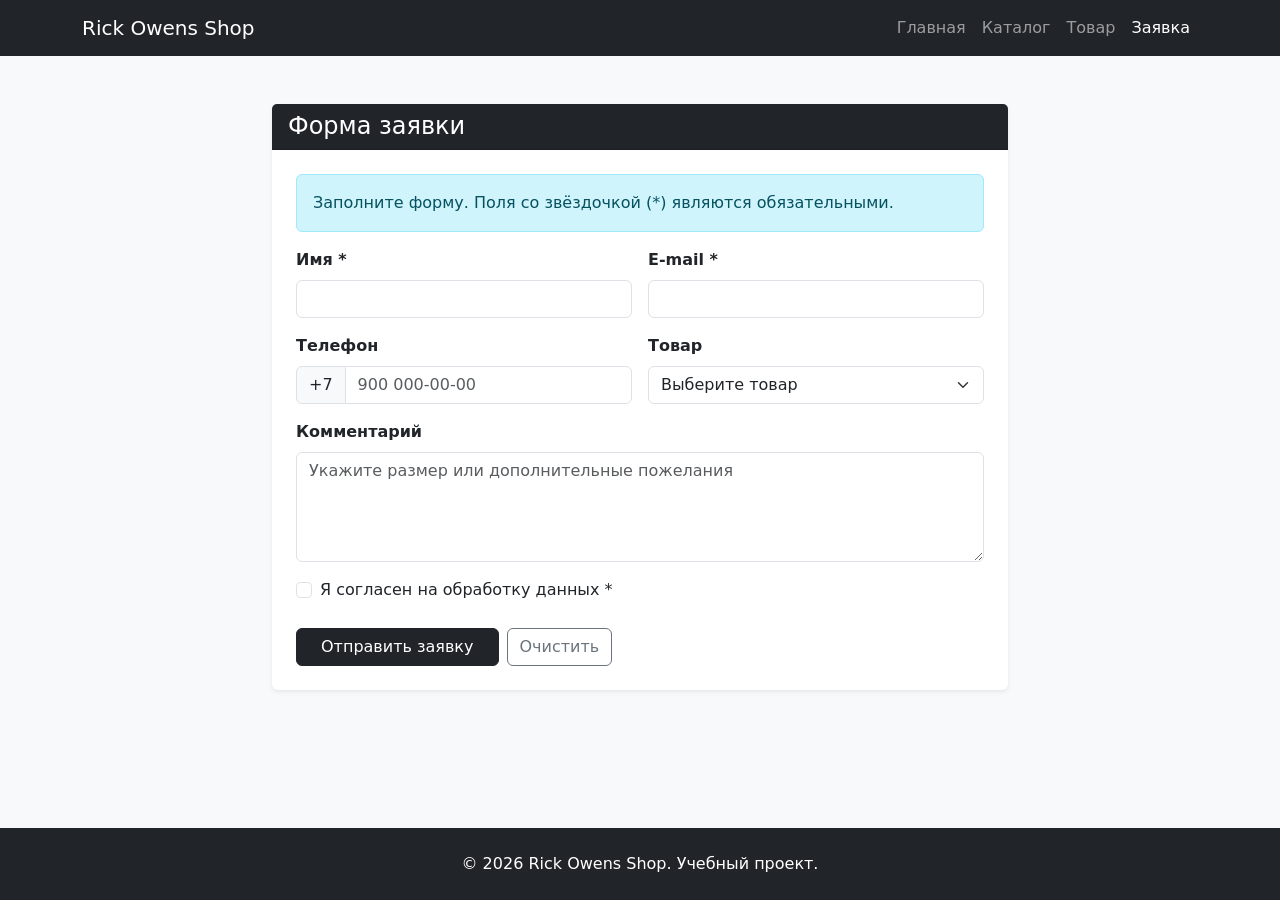
<file: order.html>
<!DOCTYPE html>
<html lang="ru">
<head>
    <meta charset="UTF-8">
    <meta name="viewport" content="width=device-width, initial-scale=1.0">
    <title>Заявка – Rick Owens Shop</title>
    
    <!-- Подключение Bootstrap CSS -->
    <link href="https://cdn.jsdelivr.net/npm/bootstrap@5.3.3/dist/css/bootstrap.min.css" rel="stylesheet">
    
    <!-- Собственные стили -->
    <link rel="stylesheet" href="css/custom.css">
</head>
<body class="bg-light d-flex flex-column min-vh-100">

    <!-- ================= НАВИГАЦИЯ ================= -->
    <nav class="navbar navbar-expand-lg navbar-dark bg-dark">
        <div class="container">
            <a class="navbar-brand" href="index.html">Rick Owens Shop</a>
            <button class="navbar-toggler" type="button" data-bs-toggle="collapse" data-bs-target="#mainNavbar" aria-controls="mainNavbar" aria-expanded="false" aria-label="Переключить навигацию">
                <span class="navbar-toggler-icon"></span>
            </button>
            <div class="collapse navbar-collapse" id="mainNavbar">
                <ul class="navbar-nav ms-auto">
                    <li class="nav-item"><a class="nav-link" href="index.html">Главная</a></li>
                    <li class="nav-item"><a class="nav-link" href="catalog.html">Каталог</a></li>
                    <li class="nav-item"><a class="nav-link" href="product.html">Товар</a></li>
                    <li class="nav-item"><a class="nav-link active" aria-current="page" href="order.html">Заявка</a></li>
                </ul>
            </div>
        </div>
    </nav>

    <!-- ================= ОСНОВНОЙ КОНТЕНТ ================= -->
    <main class="container my-5 flex-grow-1">
        <div class="row justify-content-center">
            <div class="col-12 col-lg-8">
                <div class="card shadow-sm border-0">
                    <div class="card-header bg-dark text-white">
                        <h1 class="h4 mb-0">Форма заявки</h1>
                    </div>
                    <div class="card-body p-4">
                        <div class="alert alert-info" role="alert">
                            Заполните форму. Поля со звёздочкой (*) являются обязательными.
                        </div>
                        
                        <form>
                            <div class="row g-3">
                                <div class="col-12 col-md-6">
                                    <label for="order-name" class="form-label fw-bold">Имя *</label>
                                    <input id="order-name" name="name" type="text" class="form-control" required>
                                </div>
                                <div class="col-12 col-md-6">
                                    <label for="order-email" class="form-label fw-bold">E-mail *</label>
                                    <input id="order-email" name="email" type="email" class="form-control" required>
                                </div>
                                <div class="col-12 col-md-6">
                                    <label for="order-phone" class="form-label fw-bold">Телефон</label>
                                    <div class="input-group">
                                        <span class="input-group-text">+7</span>
                                        <input id="order-phone" name="phone" type="tel" class="form-control" placeholder="900 000-00-00">
                                    </div>
                                </div>
                                <div class="col-12 col-md-6">
                                    <label for="order-product" class="form-label fw-bold">Товар</label>
                                    <select id="order-product" name="product" class="form-select">
                                        <option selected>Выберите товар</option>
                                        <option value="converse">Кеды x Converse</option>
                                        <option value="black-low">Кеды Black Low</option>
                                        <option value="jumbo">JUMBOLACE SNEAKS</option>
                                    </select>
                                </div>
                                <div class="col-12">
                                    <label for="order-comment" class="form-label fw-bold">Комментарий</label>
                                    <textarea id="order-comment" name="comment" class="form-control" rows="4" placeholder="Укажите размер или дополнительные пожелания"></textarea>
                                </div>
                                <div class="col-12">
                                    <div class="form-check">
                                        <input id="order-agree" class="form-check-input" type="checkbox" required>
                                        <label class="form-check-label" for="order-agree">
                                            Я согласен на обработку данных *
                                        </label>
                                    </div>
                                </div>
                                <div class="col-12 d-flex gap-2 mt-4">
                                    <button class="btn btn-dark px-4" type="submit">Отправить заявку</button>
                                    <button class="btn btn-outline-secondary" type="reset">Очистить</button>
                                </div>
                            </div>
                        </form>

                    </div>
                </div>
            </div>
        </div>
    </main>

    <!-- ================= ПОДВАЛ ================= -->
    <footer class="bg-dark text-white py-4 mt-auto">
        <div class="container text-center">
            <p class="mb-0">&copy; 2026 Rick Owens Shop. Учебный проект.</p>
        </div>
    </footer>

    <!-- Подключение Bootstrap JS -->
    <script src="https://cdn.jsdelivr.net/npm/bootstrap@5.3.3/dist/js/bootstrap.bundle.min.js"></script>
</body>
</html>
</file>
<file: css/custom.css>
/* Базовые настройки */
body { 
    min-height: 100vh; 
}

/* Контейнер для картинок в карточках товаров */
.card-img-top {
    width: 100%;
    height: 320px;          /* Увеличили высоту с 250 до 320px (картинка станет крупнее) */
    object-fit: contain;    /* Картинка видна ЦЕЛИКОМ, не обрезается */
    background-color: #ffffff; 
    padding: 10px;          /* Оставили небольшой отступ, чтобы не прилипала к краям */
}
/* Стили для картинки на странице товара (чтобы она не была гигантской) */
.product-main-image {
    width: 100%;
    height: 400px;
    object-fit: contain; 
    padding: 20px;
    background-color: #ffffff;
}
</file>
